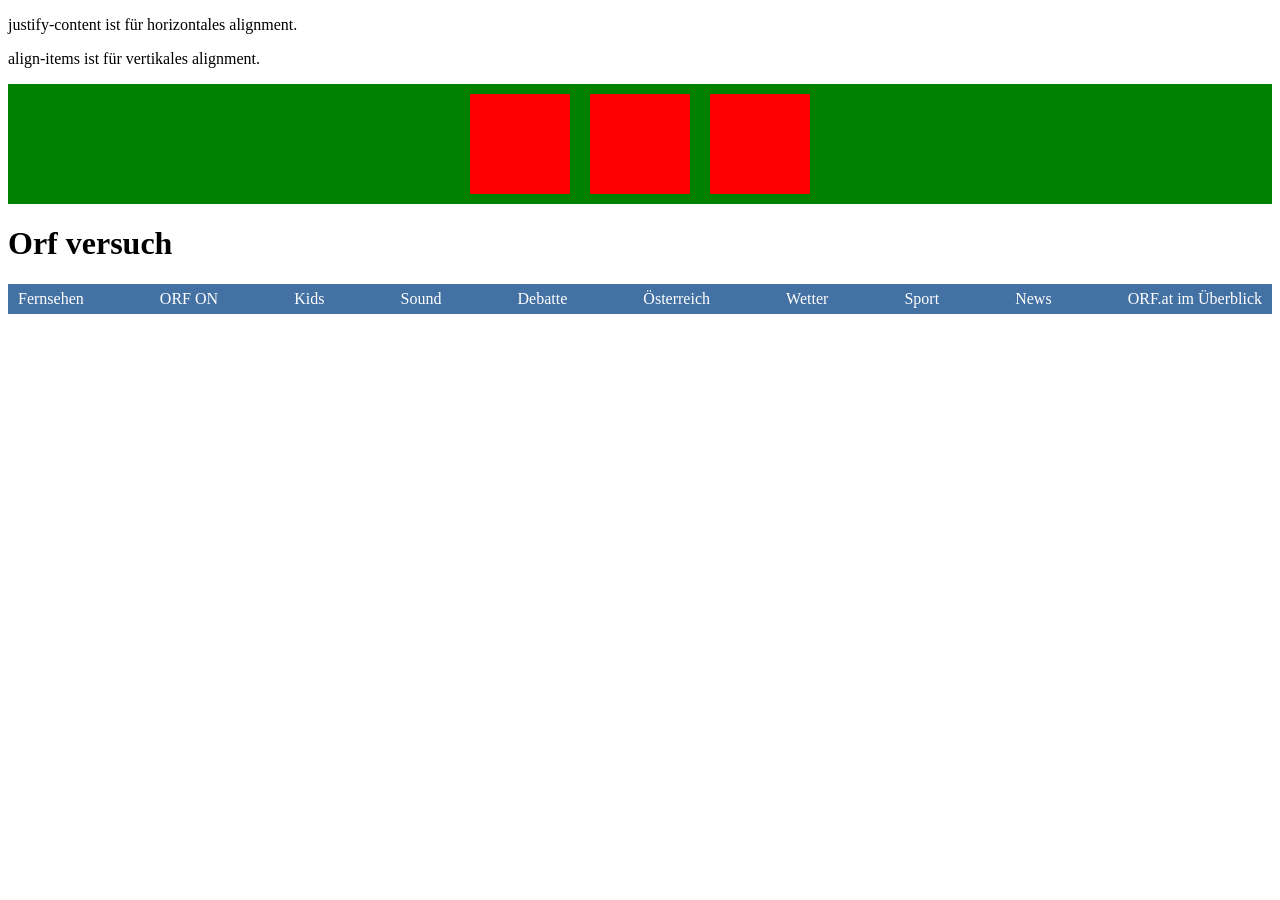
<file: html_basics/flexbox/index.html>
<!DOCTYPE html>
<html lang="en">


<head>
    <meta charset="UTF-8">
    <meta name="viewport" content="width=device-width, initial-scale=1.0">
    <title>Document</title>
    <link rel="stylesheet" href="style.css">
    <p>justify-content ist für horizontales alignment.</p>
    <p>align-items ist für vertikales alignment.</p>
    <div class="container">
        <div class="box"></div>
        <div class="box"></div>
        <div class="box"></div>
    </div>
    <h1>Orf versuch</h1>
    <div class="heading">
        <a href="https://example.com" class="heading-link">Fernsehen</a>
        <a href="https://example.com" class="heading-link">ORF ON</a>
        <a href="https://example.com" class="heading-link">Kids</a>
        <a href="https://example.com" class="heading-link">Sound</a>
        <a href="https://example.com" class="heading-link">Debatte</a>
        <a href="https://example.com" class="heading-link">Österreich</a>
        <a href="https://example.com" class="heading-link">Wetter</a>
        <a href="https://example.com" class="heading-link">Sport</a>
        <a href="https://example.com" class="heading-link">News</a>
        <a href="https://example.com" class="heading-link">ORF.at im Überblick</a>
    </div>
</head>

<body>

</body>

</html>
</file>
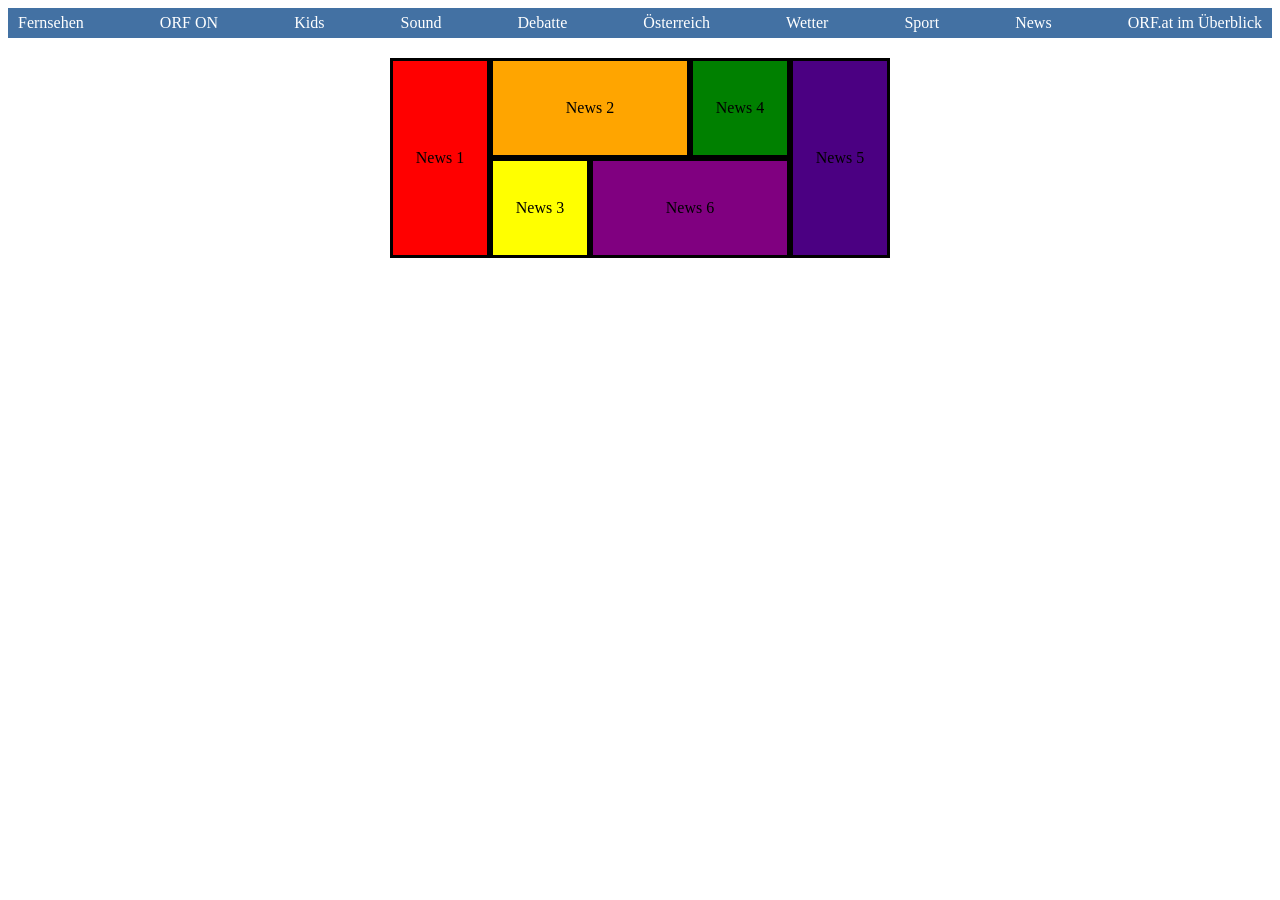
<file: html_basics/grid/index.html>
<!DOCTYPE html>
<html lang="en">


<head>
    <meta charset="UTF-8">
    <meta name="viewport" content="width=device-width, initial-scale=1.0">
    <title>Document</title>
    <link rel="stylesheet" href="style.css">

    <div class="heading">
        <a href="https://example.com" class="heading-link">Fernsehen</a>
        <a href="https://example.com" class="heading-link">ORF ON</a>
        <a href="https://example.com" class="heading-link">Kids</a>
        <a href="https://example.com" class="heading-link">Sound</a>
        <a href="https://example.com" class="heading-link">Debatte</a>
        <a href="https://example.com" class="heading-link">Österreich</a>
        <a href="https://example.com" class="heading-link">Wetter</a>
        <a href="https://example.com" class="heading-link">Sport</a>
        <a href="https://example.com" class="heading-link">News</a>
        <a href="https://example.com" class="heading-link">ORF.at im Überblick</a>
    </div>

    <div class="centered">
        <div class="mygrid">
            <div class="box1">News 1</div>
            <div class="box2">News 2</div>
            <div class="box3">News 3</div>
            <div class="box4">News 4</div>
            <div class="box5">News 5</div>
            <div class="box6">News 6</div>

        </div>
    </div>


</head>

<body>

</body>

</html>
</file>
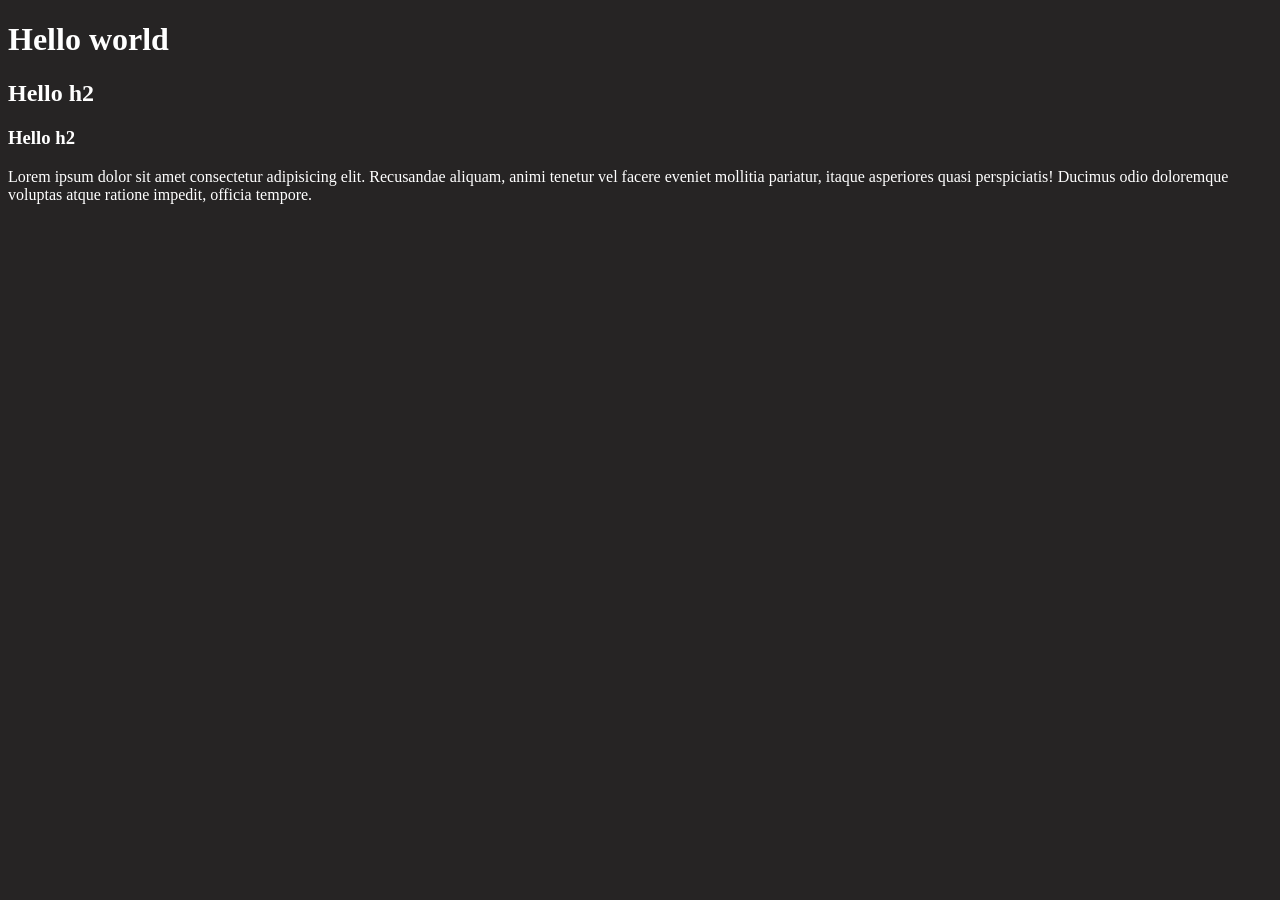
<file: demo.html>
<!DOCTYPE html>
<html lang="en">
<head>
    <meta charset="UTF-8">
    <meta name="viewport" content="width=device-width, initial-scale=1.0">
    <title>Document</title>
    <link rel="stylesheet" href="style.css">
</head>
<body class="darkbg">
    <h1>Hello world</h1>
    <h2>Hello h2</h2>
    <h3>Hello h2</h3>
    <p class="greenbg">
        Lorem ipsum dolor sit amet consectetur adipisicing elit. Recusandae aliquam, animi tenetur vel facere eveniet mollitia pariatur, itaque asperiores quasi perspiciatis! Ducimus odio doloremque voluptas atque ratione impedit, officia tempore.
    </p>
</body>
</html>
</file>
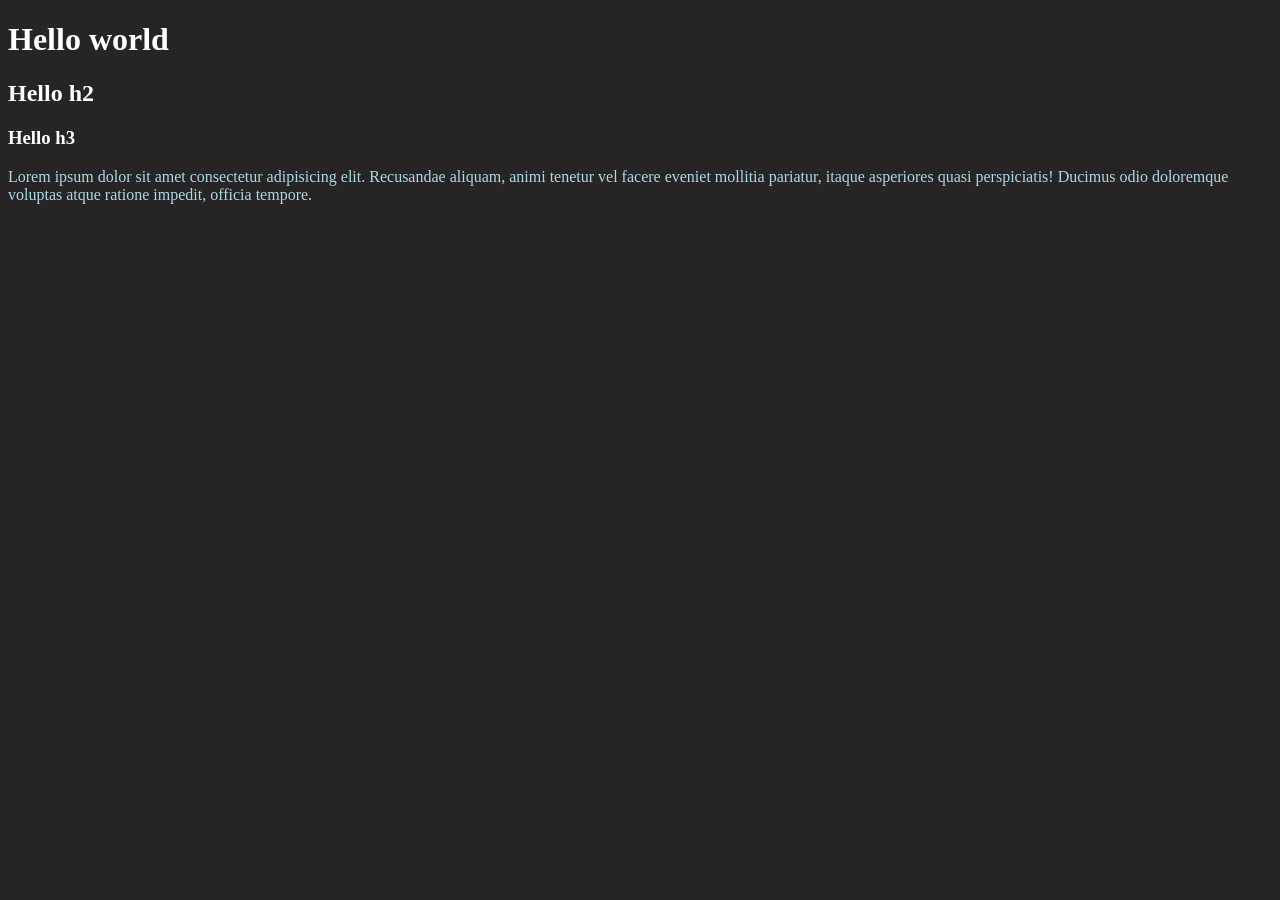
<file: selectors/demo.html>
<!DOCTYPE html>
<html lang="en">
<head>
    <meta charset="UTF-8">
    <meta name="viewport" content="width=device-width, initial-scale=1.0">
    <title>Document</title>
    <link rel="stylesheet" href="style.css">
</head>
<body class="darkbg">
    <h1>Hello world</h1>
    <h2>Hello h2</h2>
    <h3>Hello h3</h3>
    <p id="text">
        Lorem ipsum dolor sit amet consectetur adipisicing elit. Recusandae aliquam, animi tenetur vel facere eveniet mollitia pariatur, itaque asperiores quasi perspiciatis! Ducimus odio doloremque voluptas atque ratione impedit, officia tempore.
    </p>
</body>
</html>
</file>
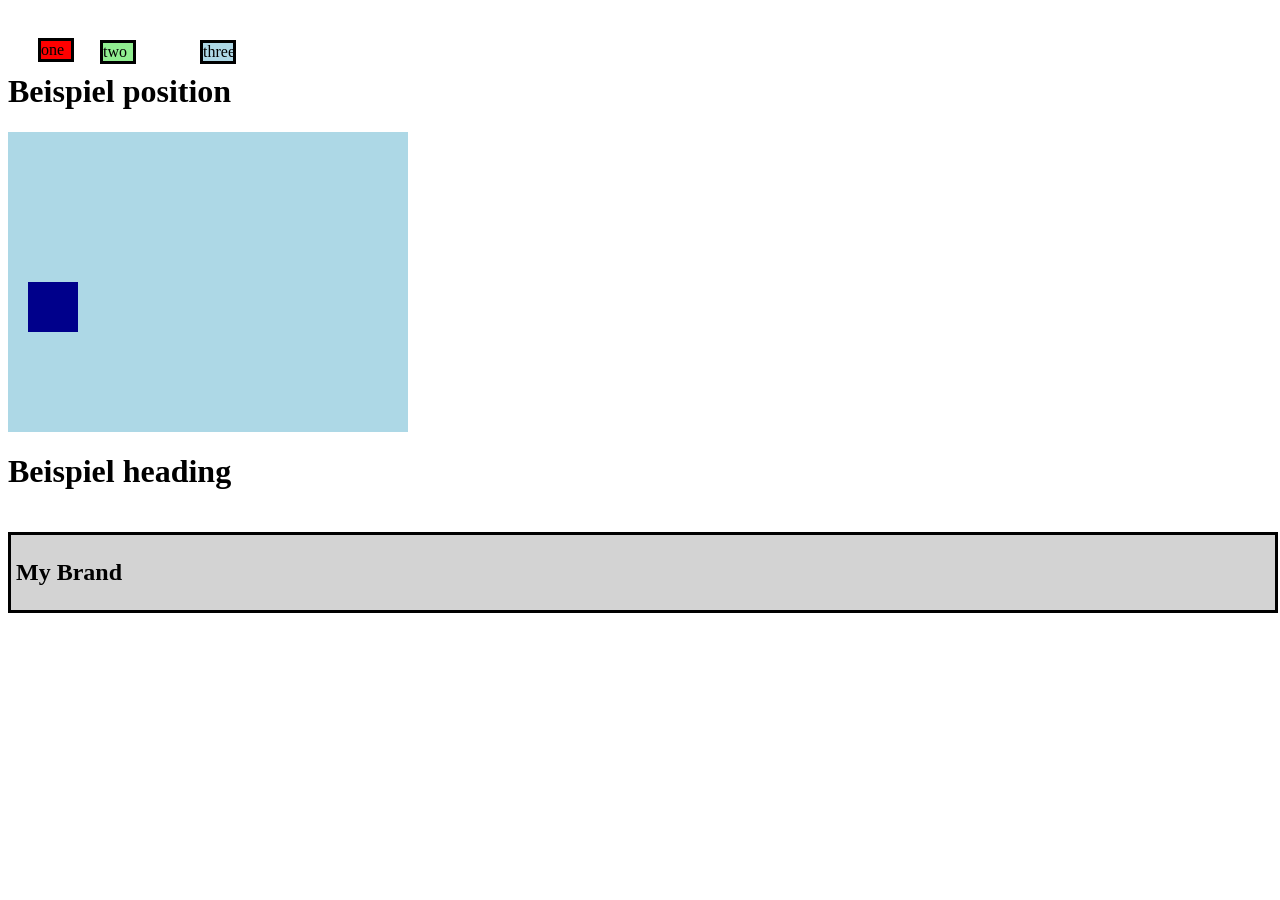
<file: html_basics/position/demo.html>
<!DOCTYPE html>
<html lang="en">
<head>
    <meta charset="UTF-8">
    <meta name="viewport" content="width=device-width, initial-scale=1.0">
    <title>Document</title>
    <link rel="stylesheet" href="style.css">
</head>

<body>
    <div class="dev1" id="solid">one</div>
    <div class="dev2" id="solid">two</div>
    <div class="dev3" id="solid">three</div>
<div style="height: 20px"></div>
<h1>Beispiel position</h1>

<div class="b1">
    <div class="b2"></div>
</div>

<h1>Beispiel heading</h1>

<div style="height: 20px"></div>

<div class="heading-main">

    <h2 style="margin: 5px; position: absolute; top: 25%;">My Brand</h2>
</div>


</body>
</html>
</file>
<file: html_basics/flexbox/style.css>
.container {
    background-color: green;
    display: flex;
    justify-content: center;
    justify-content: center;
}

.box {
    background-color: red;
    width: 100px;
    height: 100px;
    margin: 10px;
}

.heading {
    display: flex;
    background-color: rgb(67, 113, 163);
    height: 30px;
    justify-content: space-between;
    align-items: center;
}

.heading-link {
    margin: 10px;
    color: white;
    text-decoration: none;
}

a:hover {
    text-decoration: underline;
}
</file>
<file: html_basics/grid/style.css>
.heading {
    display: flex;
    background-color: rgb(67, 113, 163);
    height: 30px;
    justify-content: space-between;
    align-items: center;
    margin-bottom: 20px;
}

.heading-link {
    margin: 10px;
    color: white;
    text-decoration: none;
}

a:hover {
    text-decoration: underline;
}

.centered {
    display:flex;
    justify-content: center;
    align-items: center;

}

.mygrid {
    display: grid;
    grid-template-columns: 100px 100px 100px 100px 100px;
    grid-template-rows: 100px 100px;

}

.mygrid div {
    border-style: solid;
    display: flex;
    justify-content: center;
    align-items: center;   
}

.box1 {
    grid-column-start: 1;
    grid-column-end: 2;
    grid-row-start: 1;
    grid-row-end: 3;
    background-color: red;
}


.box2 {
    grid-column-start: 2;
    grid-column-end: 4;
    grid-row-start: 1;
    grid-row-end: 2;
    background-color: orange;
}

.box3 {
    grid-column-start: 2;
    grid-column-end: 3;
    grid-row-start: 2;
    grid-row-end: 3;
    background-color: yellow;
}


.box4 {
    grid-column-start: 4;
    grid-column-end: 5;
    grid-row-start: 1;
    grid-row-end: 2;
    background-color: green;
}

.box5 {
    grid-column-start: 5;
    grid-column-end: 6;
    grid-row-start: 1;
    grid-row-end: 3;
    background-color: indigo;
}

.box6 {
    grid-column-start: 3;
    grid-column-end: 5;
    grid-row-start: 2;
    grid-row-end: 3;
    background-color: purple;
}
</file>
<file: style.css>
.darkbg {
    background-color: rgb(38, 36, 36);
}

p {
    color: white;
}

h1 {
    color: white;
}

h2 {
    color: white;
}

h3 {
    color: white;
}
</file>
<file: selectors/style.css>
.darkbg {
    background-color: rgb(38, 36, 36);
}

p {
    color: blue;
}

#text {
    color: lightblue;
}

h1 {
    color: white;
}

h2 {
    color: white;
}

h3 {
    color: white;
}
</file>
<file: html_basics/position/style.css>
#solid {
    border-style: solid;
}

.dev1 {
    background-color: red;
    position: relative;
    left: 30px;
    top: 30px;
    width: 30px;
}

.dev2 {
    background-color: lightgreen;
    position: absolute;
    left: 100px;
    top: 40px;
    width: 30px;
}

.dev3 {
    background-color: lightblue;
    position: absolute;
    left: 200px;
    top: 40px;
    width: 30px;
}


.b1 {
    width:400px;
    height:300px;
    position: relative;
    background-color: lightblue;
}

.b2 {
    width: 50px;
    height: 50px;
    margin-left: 20px;
    position: absolute;
    top: 50%;
    background-color: darkblue;
}

.heading-main {
    width: 100%;
    height: 75px;
    position: relative;
    border-color: black;
    border-style: solid;
    background-color: lightgray;
}
</file>
